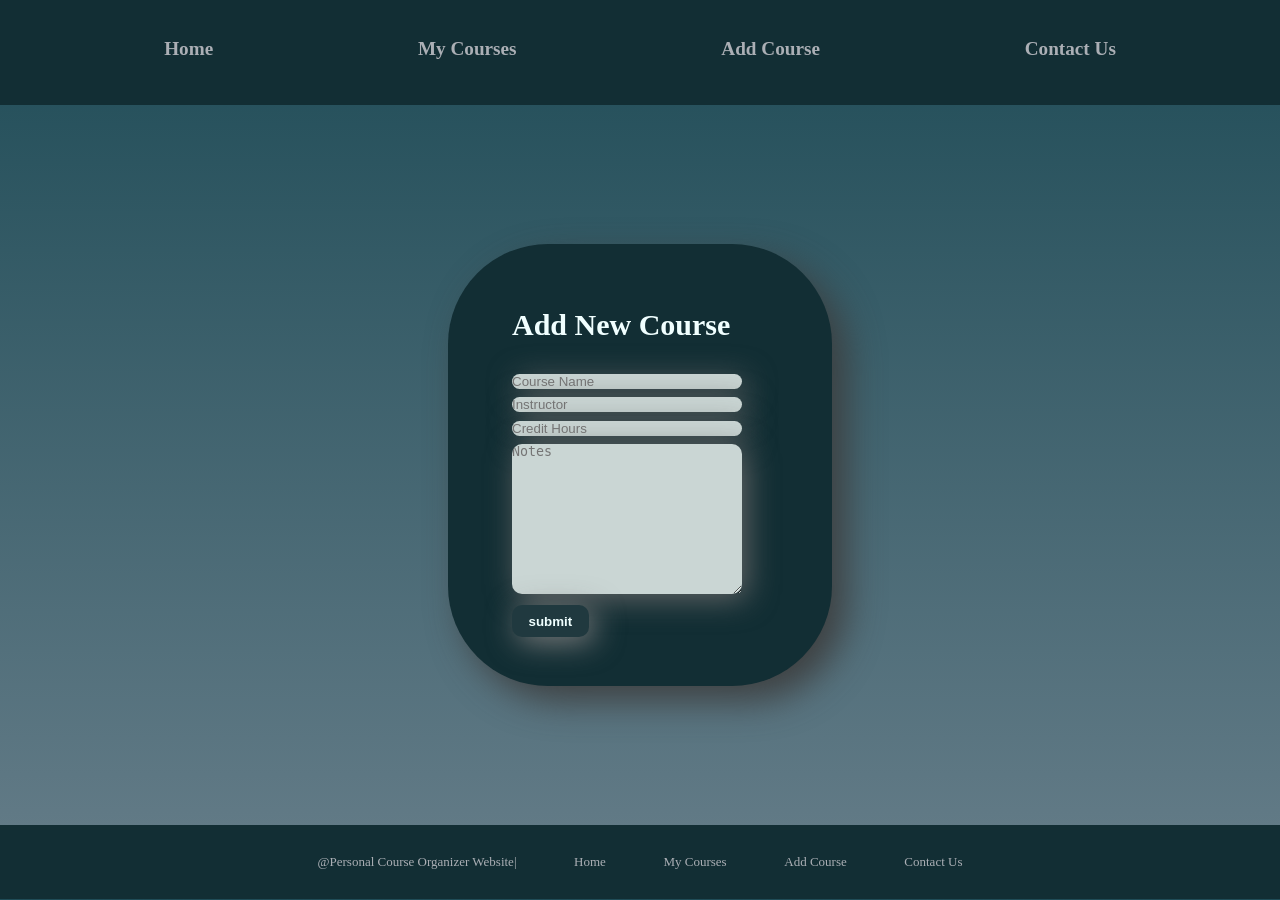
<file: add course.html>
<!DOCTYPE html>
<html>
    <head>
        <meta charset="UTf-8">
        <title>Add Course</title>
        <link rel="stylesheet" href="css/add_course.css ">
        <meta name="viewport" content="width=device-width, initial-scale=1.0">
    </head>
    <body>
        <nav>
            <a href="index.html">Home</a>
            <a href="my courses.html">My Courses</a>
            <a href="add course.html">Add Course</a>
            <a href="contact us.html">Contact Us</a>
        </nav>
        <main>
            <form action="my courses.html/">
                <label>
                    <h2>Add New Course</h2>
                    <input type="text" id="course_name" placeholder="Course Name" required>
                    <input type="text" id="instructor" placeholder="Instructor" required>
                    <input type="number" id="credit_hours" placeholder="Credit Hours" required>
                    <textarea cols="40" rows="10" id="notes" placeholder="Notes"></textarea>
                    <br>
                    <input type="submit" value="submit">
                </label>
            </form>
        </main>
        <footer>
             <a  href="#">@Personal Course Organizer Website|</a>
             <a href="index.html">Home</a>
             <a href="my courses.html">My Courses</a>
             <a href="add course.html">Add Course</a>
             <a href="contact us.html">Contact Us</a>
        </footer>
</html>
</file>
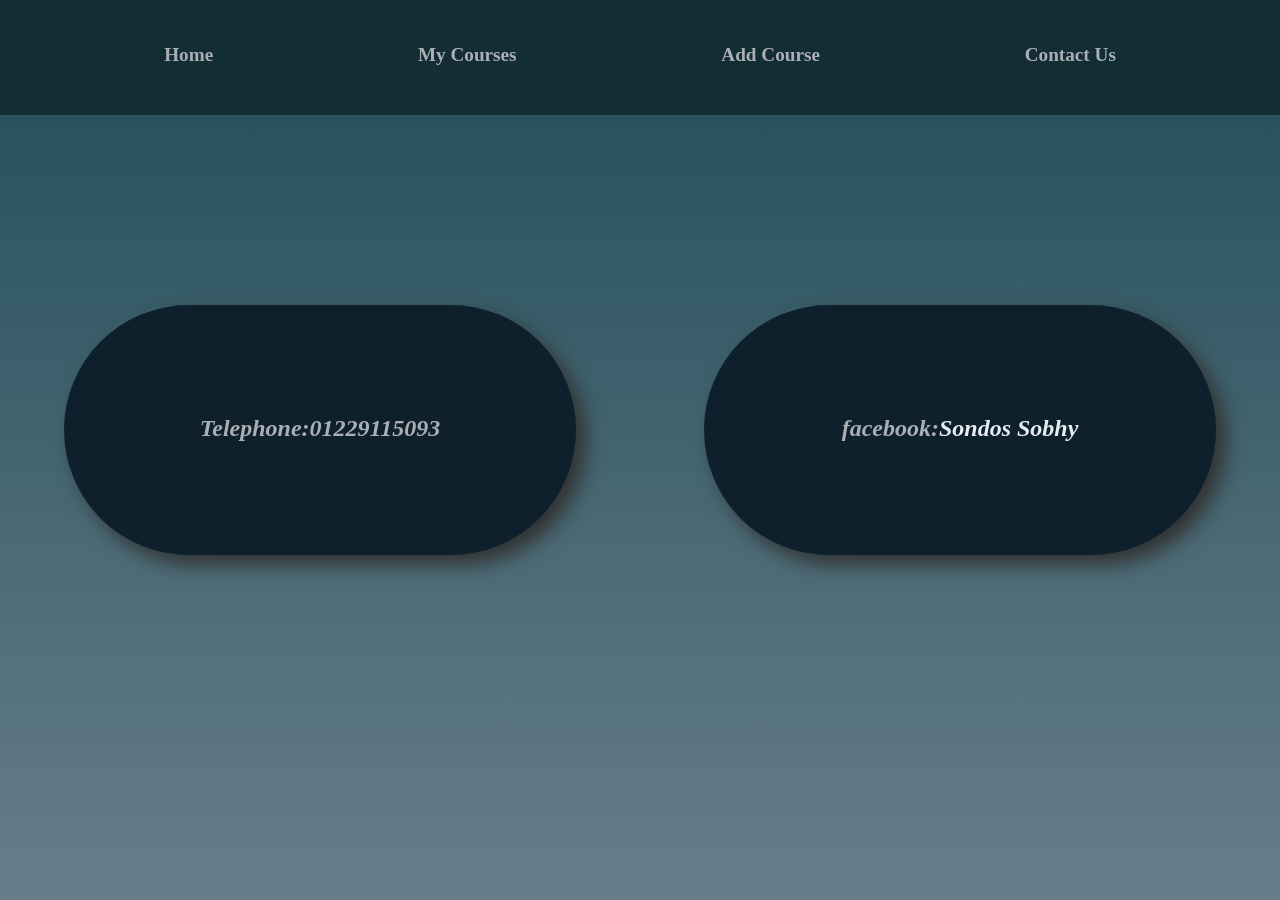
<file: contact us.html>
<!DOCTYPE html>
<html>
    <head>
        <meta charset="UTf-8">
        <title>Contact Us</title>
        <link rel="stylesheet" href="css/contact_us.css">
        <meta name="viewport" content="width=device-width, initial-scale=1.0">
    </head>
    <body>
       <nav>
            <a href="index.html">Home</a>
            <a href="my courses.html">My Courses</a>
            <a href="add course.html">Add Course</a>
            <a href="contact us.html">Contact Us</a>
        </nav>
        <main>
            <div>
            <section><h2>Telephone:01229115093</h2></section>
            <section><h2>facebook:<a href="#">Sondos Sobhy</a></h2></section>
        </div>
    </main>
</html>
</file>
<file: css/add_course.css>
*{
    margin: 0px;
    padding: 0px;
 }
 body{
    height: 100% ;
        background:linear-gradient(#1f4c57,#677E8A);
 }
nav{
    height: 5%;
    background-color: #122e34;
    padding-top: 2.5%;
    padding-bottom: 3%;
    display: flex;
    align-items:center;
    justify-content: center;
}
   nav a {
    display: inline;
    color: #ABAFB5;
    text-decoration-line: none;
    padding: 0.5% 8%;  
    font-size: 120%; 
    font-weight: 600; 
}
main{
    height: 80vh;
    display: flex;
    flex-direction: column;
    justify-content: space-around;
    align-items: center;
}
main form {
    width: 20%;
    background-color: #122E34;
    padding: 5%;
    border-radius:100px;
    color: azure;
    font-size: 20px;
    font-weight: 600;
    box-shadow:15px 15px 35px #3d3d3de8;
}
main form input,main form textarea{
    background-color: rgb(202, 214, 212);
    border-radius: 10px;
    box-shadow: 5px 5px 30px #6b6a6ae8 ;
    border: none;
    outline: none;
    margin-top: 2.5%;
    width: 90%;
}
main h2{
    color:azure;
    font-size: 30px;
    font-weight: 600;
    justify-content: center;
    align-items: center;
    margin-bottom: 10%;
}
main form input[type="submit"]{
    background-color: #20393f;
    font-weight: 600;
    border-radius: 10px;
    color: azure;
    box-shadow: 5px 5px 30px #888585e8 ;
    width: 30%;
    height: 10%;
    justify-content: space-around;
}
main form input[type="submit"]:hover{
    transform: scale(1.05);
    
    cursor: pointer;
}
footer{
    background-color: #122E34;
    color:#ABAFB5;
    text-decoration: none;
    justify-content: center;
    align-items: center;
    display: flex;
} 
footer a{
    color: #ABAFB5;
    text-decoration-line: none;
    font-size: small;
}
@media (max-width: 600px){
    nav{ 
        width: 100vw;
        flex-wrap: wrap;
        display: inline-flex;
        justify-content: center;
        align-items: center;
        height: auto;
        padding: 3%;
}
nav a {
    padding: 2%;  
}
main form{
padding: 2.5%;
width: 80vw;
height: 70vh;
}
main form label h2{
    font-size: 100%;
    text-align: center;
    margin-top: 3%;
    margin-bottom: 0%;
}
main form input,main form textarea{
    padding: 1.5%;
    margin: 3% 5% 1% 25%;
    height:auto;
    width: 50%;
}
main form input[type="submit"]{
    width: 100px;
    margin: 0% 0% 0.5% 30%;
}
footer{
    padding: 2% 5%;
    text-align: center;
    width: 100vw;}
}
footer a{
    margin: 2.25%;
}
</file>
<file: css/contact_us.css>
*{
    margin: 0px;
    padding: 0px;
 }
 body{
        height: 100vh;
        background:linear-gradient(#1f4c57,#677E8A);
 }
  nav{
    height: 5%;
    background-color: #122e34;
    padding-top: 2.5%;
    padding-bottom: 3%;
    display: flex;
    align-items:center;
    justify-content: center;
}
   nav a {
    display: inline;
    color: #ABAFB5;
    text-decoration-line: none;
    padding: 8%;  
    font-size: 120%; 
    font-weight: 600; 
}
main{height: 80%;}
main div{
    width:100%;
    height: 70vh;
    display: flex;
     justify-content: space-around;
    align-items: center;
}
main div section{
    border-radius: 400px;
    background-color: #0d202b;
    height:250px;
    width: 40%; 
    box-shadow: 10px 10px 20px #323333 ;
    justify-content: center;
    align-items: center;
}
main div section h2{
    font-weight: 900;
    font-style: italic;
    color: #ABAFB5;
    text-align: center;
    padding-top: 110px;
}
main div section:hover{
    transform: scale(1.05);
    transition: transform 0.5s ease;
}
main div section h2 a{
    font-weight: 900;
    font-style: italic;
    color: #e6ecf1;
    text-decoration: none;
}

@media (max-width: 600px){
    nav{ 
        width: 100%;
        flex-wrap: wrap;
        display: inline-flex;
        justify-content: center;
        align-items: center;
        height: auto;
}
nav a {
    padding: 2%;  
}
main{height: 80vh;
width: 100vw;}
main div{
    width:96%;
    height:50%;
    display: flex;
    flex-direction: column;
    justify-content: center;
    align-items: center;
    margin-top: 20%;
}
main div section:hover{
    transform: scale(1.05);
    transition: transform 0.1s ease;
}
main div section h2{
    font-weight: 500;
    font-size: 120%;
    font-style: italic;
    color: #ABAFB5;
    padding-top: 8%;

}
main div section{
    border-radius: 400px;
    width: 80%;
    margin-top: 15%;
    align-items: center;
    justify-content: center;
}
}
</file>
